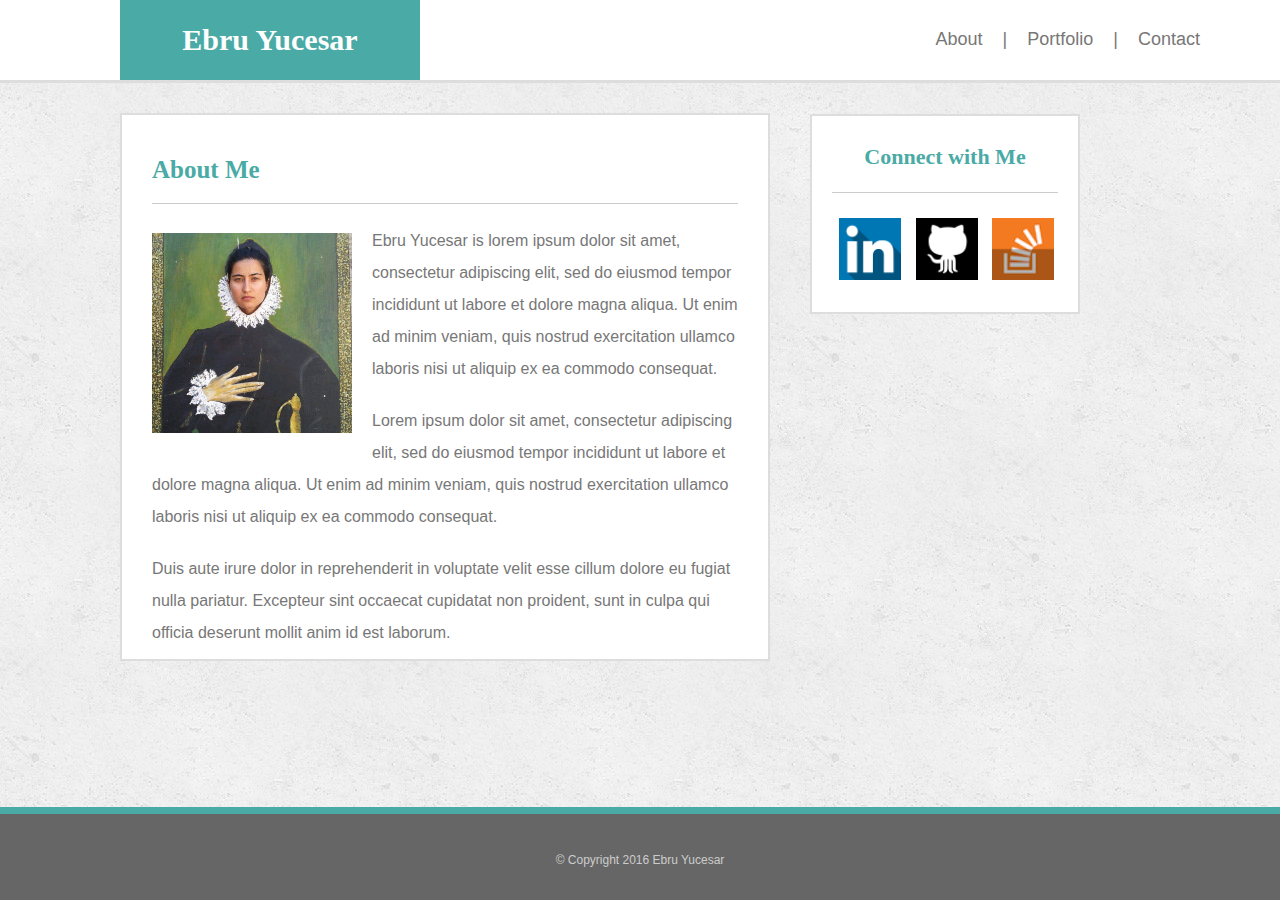
<file: index.html>
<!DOCTYPE html>
<html>
<head>
	<meta charset="UTF-8">
	<title>Ebru Yucesar's Portfolio</title>
	<link rel="stylesheet" type="text/css" href="assets/css/reset.css">
	<link rel="stylesheet" type="text/css" href="assets/css/style.css">
	
</head>
<body>

	<div id="header">
		<ul id="menu">
			<li><a href="contact.html">Contact&nbsp;&nbsp;&nbsp;&nbsp;&nbsp;&nbsp;&nbsp;&nbsp;&nbsp;&nbsp;&nbsp;&nbsp;</a></li>
			<li><a href="portfolio.html">Portfolio&nbsp;&nbsp;&nbsp;&nbsp;|</a></li>
			<li><a href="index.html">About&nbsp;&nbsp;&nbsp;&nbsp;|</a></li>
		</ul>

		<div id="name">
    		Ebru Yucesar
    	</div>
	</div>

	<div class="container">

		<section>
			<article>

				<h1>About Me</h1>

				<hr>

				<img class=Ebru src="assets/images/Ebru.jpg" alt="Ebru Yucesar" width="200px" height="200px" >

				<p>Ebru Yucesar is lorem ipsum dolor sit amet, consectetur adipiscing elit, sed do eiusmod tempor incididunt ut labore et dolore magna aliqua. Ut enim ad minim veniam, quis nostrud exercitation ullamco laboris nisi ut aliquip ex ea commodo consequat.</p>

				<p>Lorem ipsum dolor sit amet, consectetur adipiscing elit, sed do eiusmod tempor incididunt ut labore et dolore magna aliqua. Ut enim ad minim veniam, quis nostrud exercitation ullamco laboris nisi ut aliquip ex ea commodo consequat.</p>

				<p>Duis aute irure dolor in reprehenderit in voluptate velit esse cillum dolore eu fugiat nulla pariatur. Excepteur sint occaecat cupidatat non proident, sunt in culpa qui officia deserunt mollit anim id est laborum.</p>
			
			</article>
		</section>

		<aside>

			<h2>Connect with Me</h2>
			<br>
			<hr>
			<br>

			<a href="https://www.linkedin.com/in/ebru-yucesar-5590a880" target="_blank"><img class="linkedin" src="assets/images/linkedin.png" alt="LinkedIn" ></a>
			<a href="https://github.com/eyucesar" target="_blank"><img class="github" src="assets/images/github.png" alt="GitHub" ></a>
			<a href="http://stackoverflow.com/users/7577912/e-yucesar" target="_blank"><img class="stackoverflow" src="assets/images/stack.png" alt="Stack Overflow" ></a>

		</aside>
	</div>

	<footer><p id="footer">&copy; Copyright 2016 Ebru Yucesar</p></footer>

</body>
</html>
</file>
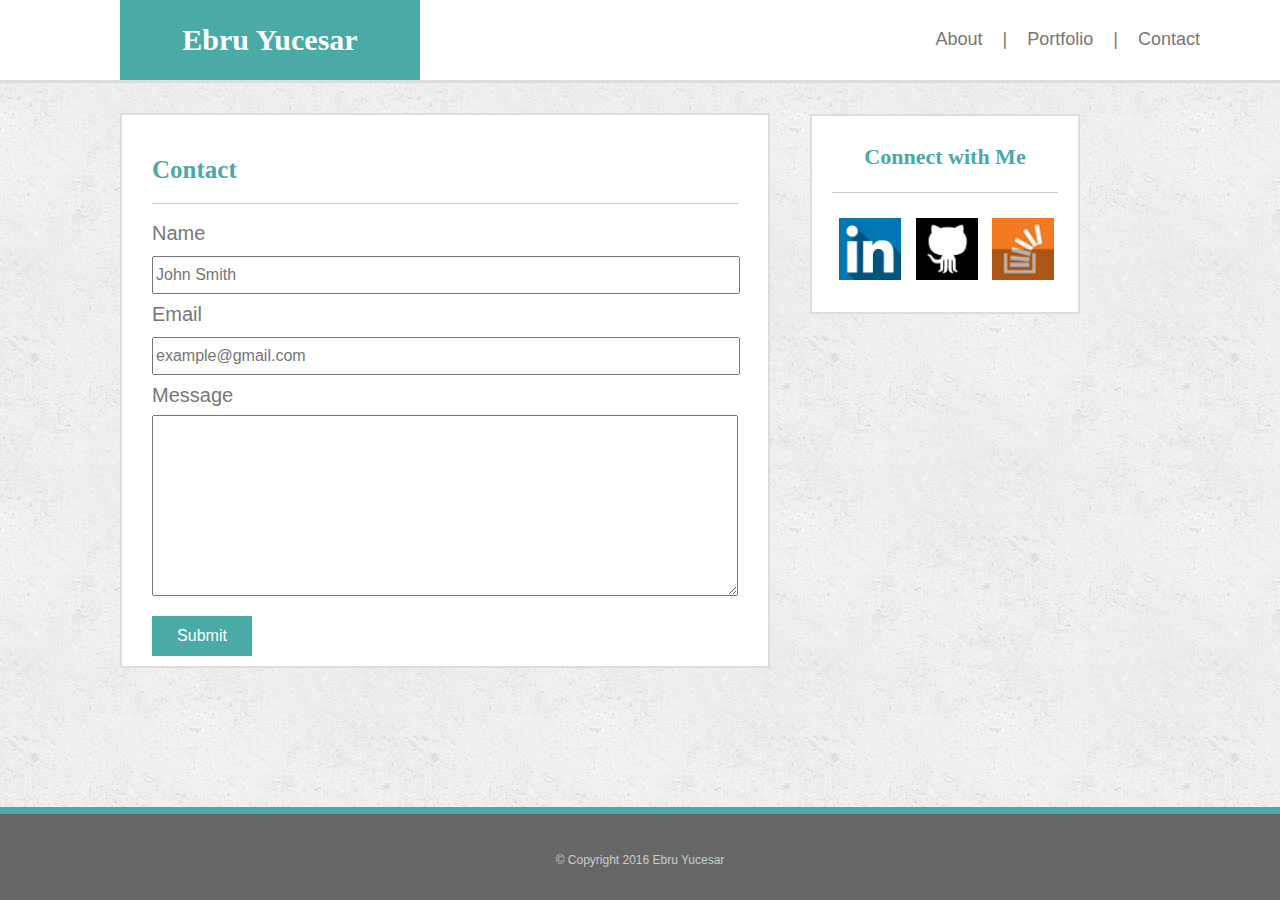
<file: contact.html>
<!DOCTYPE html>
<html>
<head>
	<meta charset="UTF-8">
	<title>Ebru Yucesar's Portfolio</title>
	<link rel="stylesheet" type="text/css" href="assets/css/reset.css">
	<link rel="stylesheet" type="text/css" href="assets/css/style.css">
	
</head>
<body>

	<div id="header">
		<!--<div id="menu">
			<a href="index.html">About</a> | <a href="portfolio.html">Portfolio</a> | <a href="contact.html">Contact&nbsp&nbsp&nbsp&nbsp&nbsp&nbsp</a>
		</div>-->
		<ul id="menu">
			<li><a href="contact.html">Contact&nbsp;&nbsp;&nbsp;&nbsp;&nbsp;&nbsp;&nbsp;&nbsp;&nbsp;&nbsp;&nbsp;&nbsp;</a></li>
			<li><a href="portfolio.html">Portfolio&nbsp;&nbsp;&nbsp;&nbsp;|</a></li>
			<li><a href="index.html">About&nbsp;&nbsp;&nbsp;&nbsp;|</a></li>
		</ul>

		<div id="name">
    		Ebru Yucesar
    	</div>
	</div>

	<div class="container">

		<section>
			<article>

				<h1>Contact</h1>

				<hr>

				<form>
					Name<br>
  					<input type="text" name="firstname" placeholder="John Smith">
 				 	<br>
  					Email<br>
  					<input type="text" name="email" placeholder="example@gmail.com">
  					<br>
  					Message<br>
  					<textarea></textarea>
  					<br>
				</form>

				<input type="button" value=Submit>
			
			</article>
		</section>

		<aside>

			<h2>Connect with Me</h2>
			<br>
			<hr>
			<br>

			<a href="https://www.linkedin.com/in/ebru-yucesar-5590a880" target="_blank"><img class="linkedin" src="assets/images/linkedin.png" alt="LinkedIn" ></a>
			<a href="https://github.com/eyucesar" target="_blank"><img class="github" src="assets/images/github.png" alt="GitHub" ></a>
			<a href="http://stackoverflow.com/users/7577912/e-yucesar" target="_blank"><img class="stackoverflow" src="assets/images/stack.png" alt="Stack Overflow" ></a>

		</aside>
	</div>

	<footer><p id="footer">&copy; Copyright 2016 Ebru Yucesar</p></footer>

</body>
</html>
</file>
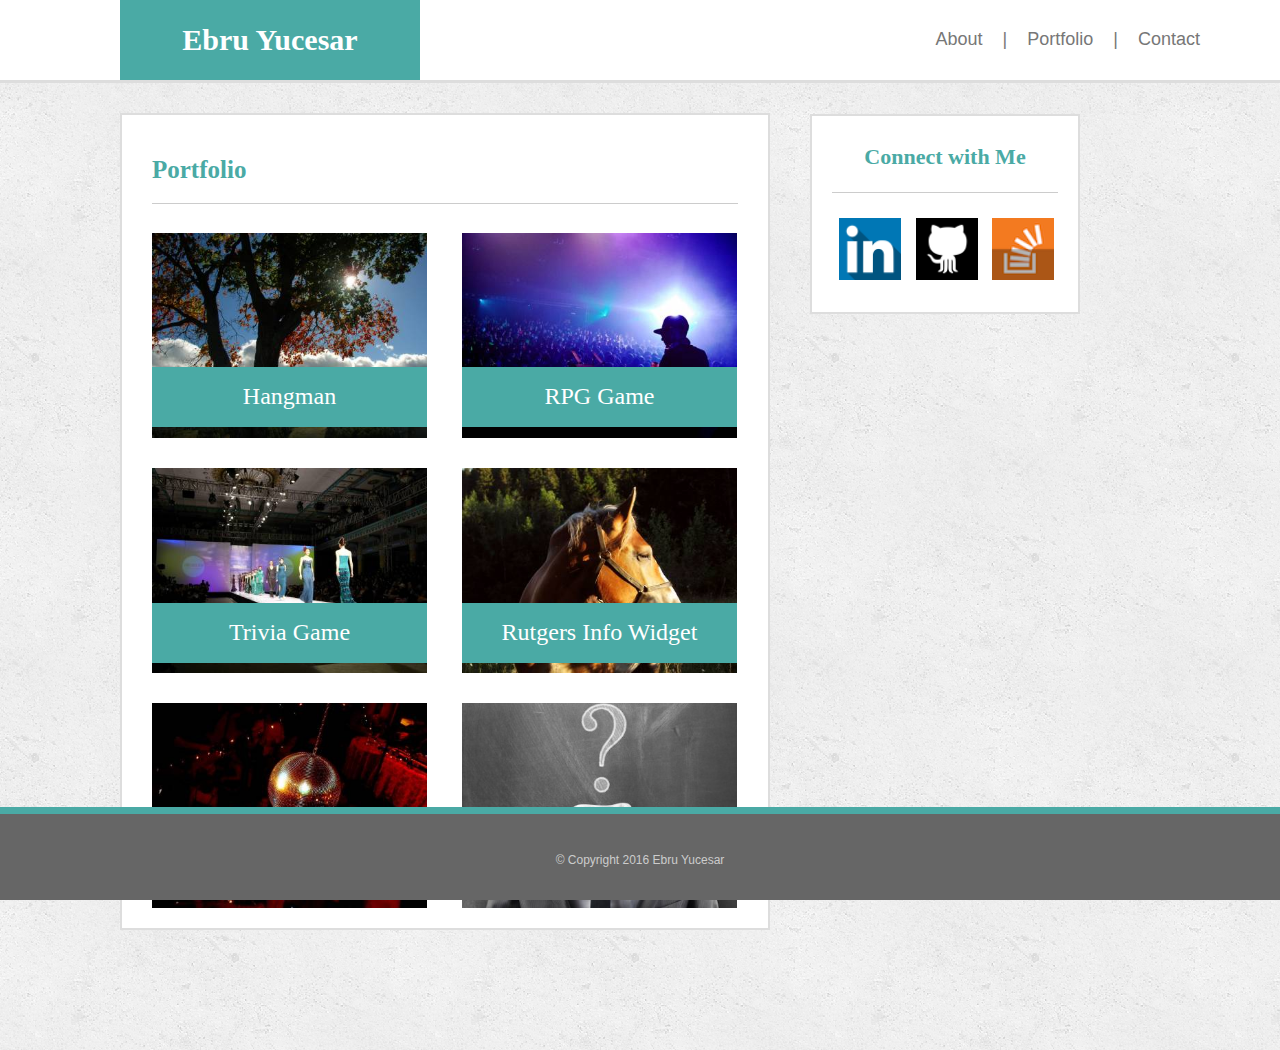
<file: portfolio.html>
<!DOCTYPE html>
<html>
<head>
	<meta charset="UTF-8">
	<title>Ebru Yucesar's Portfolio</title>
	<link rel="stylesheet" type="text/css" href="assets/css/reset.css">
	<link rel="stylesheet" type="text/css" href="assets/css/style.css">
	
</head>
<body>

	<div id="header">
		<!--<div id="menu">
			<a href="index.html">About</a> | <a href="portfolio.html">Portfolio</a> | <a href="contact.html">Contact&nbsp&nbsp&nbsp&nbsp&nbsp&nbsp</a>
		</div>-->
		<ul id="menu">
			<li><a href="contact.html">Contact&nbsp;&nbsp;&nbsp;&nbsp;&nbsp;&nbsp;&nbsp;&nbsp;&nbsp;&nbsp;&nbsp;&nbsp;</a></li>
			<li><a href="portfolio.html">Portfolio&nbsp;&nbsp;&nbsp;&nbsp;|</a></li>
			<li><a href="index.html">About&nbsp;&nbsp;&nbsp;&nbsp;|</a></li>
		</ul>

		<div id="name">
    		Ebru Yucesar
    	</div>
	</div>

	<div class="container">

		<section>
			<article>

				<h1>Portfolio</h1>

				<hr>
					<img class="portfolio" id="portfolio1" src="assets/images/portfolio1.jpg" alt="Hangman"/><a href="#" <span id="portfolio1span">Hangman</span></a>
					<img class="portfolio" id="portfolio2" src="assets/images/portfolio2.jpg" alt="RPG Game"/><a href="#"<span id="portfolio2span">RPG Game</span></a>
					<img class="portfolio" id="portfolio3" src="assets/images/portfolio3.jpg" alt="Trivia Game"/><a href="#"<span id="portfolio3span">Trivia Game</span></a>
					<img class="portfolio" id="portfolio4" src="assets/images/portfolio4.jpg" alt="Rutgers Info Widget"/><a href="#"<span id="portfolio4span">Rutgers Info Widget</span></a>
					<img class="portfolio" id="portfolio5" src="assets/images/portfolio5.jpg" alt="Rock Paper Scissors"/><a href="#"<span id="portfolio5span">Rock Paper Scissors</span></a>
					<img class="portfolio" id="portfolio6" src="assets/images/portfolio6.jpg" alt="Coming Soon"/><a href="#"<span id="portfolio6span">Coming Soon</span></a>
			</article>
		</section>

		<aside>

			<h2>Connect with Me</h2>
			<br>
			<hr>
			<br>

			<a href="https://www.linkedin.com/in/ebru-yucesar-5590a880" target="_blank"><img class="linkedin" src="assets/images/linkedin.png" alt="LinkedIn" ></a>
			<a href="https://github.com/eyucesar" target="_blank"><img class="github" src="assets/images/github.png" alt="GitHub" ></a>
			<a href="http://stackoverflow.com/users/7577912/e-yucesar" target="_blank"><img class="stackoverflow" src="assets/images/stack.png" alt="Stack Overflow"></a>

		</aside>
	</div>

	<footer><p id="footer">&copy; Copyright 2016 Ebru Yucesar</p></footer>

</body>
</html>
</file>
<file: assets/css/style.css>
body {
	width: 100%;
	background-image: url("../images/background.png");
    font-family: Georgia, "Times New Roman", Times, serif;
}

#header {
    width: 100%;
    margin: 0px;
    padding: 0px;
    border-bottom: 3px solid #dddddd;
}

section {
    padding: 20px;
    margin-top: -20px;
}

#name {
	background: #4aaaa5;
	color: white;
    position: absolute;
    text-align: center;
    font-size: 30px;
    font-weight: bold;
    margin: 0;
    top: 0;
    left: 0;
    width: 250px;
    padding: 25px;
    margin-left: 120px;
}

#menu {
    width: 100%;
    background: white;
    font-family: arial;
    color: #777777;
    text-align: right;
    font-size: 18px;
    width: 100%;
    padding: 0px;
    margin: 0px;
    height: 80px;
    box-sizing: border-box;
}

a {
    color: #777777;
    text-decoration: none;
}

a:hover {
    color: #595858;
    font-size: 22px;
}

.container {
    overflow: auto;
    width: 100%;
    height: 100%;
}

#main-bio {
    background: white;
    padding: 100px;
    width: 650px;
    overflow: auto;
}

#connect {
    position: fixed;
    top: 40;
    right: 40;
    width: 270px;
}

article {
    width: 650px;
    background: white;
    border: 2px solid #dddddd;
    min-height: 100px;
    line-height: 2;
    font-family: Arial, "Helvetica Neue", Helvetica, sans-serif;
    padding: 30px;
    padding-bottom: 10px;
    margin-top: 30px;
    margin-right: 25px;
    margin-bottom: 100px;
    margin-left: 100px;
    color: #777777;
    overflow: hidden;
    box-sizing: border-box;
    position: relative;
}

h1 {
    color: #4aaaa5;
    font-weight: bold;
    font-size: 25px;
    font-family: Georgia, "Times New Roman", Times, serif;
    text-align: left;
}

h2 {
    color: #4aaaa5;
    font-weight: bold;
    font-size: 22px;
    text-align: center;
    padding-top: 10px;
}

p {
    margin-top: 20px;
}

aside {
    clear: both;
    position: absolute;
    top: 110px;
    left: 800px;
    width: 270px;
    height: 200px;
    background: white;
    border: 2px solid #dddddd;
    padding: 20px;
    text-align: left;
    margin-left: 10px;
    margin-top: 4px;
    box-sizing: border-box;
}

.Ebru {
    float: left;
    margin: 20px 20px 20px 0;
}

.Ebru:hover {
    width: 300px;
    height: 300px;
}

.linkedin {
    float: left;
    width: 62px;
    height: 62px;
    margin-right: 15px;
    margin-left: 7px;
}

.linkedin:hover {
    transform: scale(1.2);
}

.github {
    clear: both;
    width: 62px;
    height: 62px;
    margin-right: 10px;
}

.github:hover {
    transform: scale(1.2);
}

.stackoverflow {
    width: 62px;
    height: 62px;
}

.stackoverflow:hover {
    transform: scale(1.2);
}

footer {
    position: fixed;
    left: 0;
    bottom: 0;
    height: 93px;
    width: 100%;
    background: #666666;
    font-family: Arial;
    font-size: 12px;
    color: #cccccc;
    border-top: 7px solid #4aaaa5;
    text-align: center;
    box-sizing: border-box;
}

#footer {
    padding: 20px;
}

.portfolio {
    width: 275px;
    height: 205px;
}

#portfolio1 {
    float: left;
    margin: 20px 25px 10px 0;
}

#portfolio1span {
    position: absolute;
    left: 30px;
    top: 252px;
    border: none;
    background-color: #4aaaa5;
    color: white;
    font-family: "Times New Roman";
    font-size: 24px;
    width: 275px;
    height: 60px;
    text-align: center;
    padding-top: 5px;
    box-sizing: border-box;
}

#portfolio1span:hover {
    background-color: #0bede1;
}

#portfolio2 {
    float: left;
    margin: 20px 0 10px 10px;
}

#portfolio2span {
    position: absolute;
    right: 31px;
    top: 252px;
    border: none;
    background-color: #4aaaa5;
    color: white;
    font-family: "Times New Roman";
    font-size: 24px;
    width: 275px;
    height: 60px;
    text-align: center;
    padding-top: 5px;
    box-sizing: border-box;
}

#portfolio2span:hover {
    background-color: #0bede1;
}

#portfolio3 {
    float: left;
    margin: 20px 25px 10px 0;
}

#portfolio3span {
    position: absolute;
    left: 30px;
    top: 488px;
    border: none;
    background-color: #4aaaa5;
    color: white;
    font-family: "Times New Roman";
    font-size: 24px;
    width: 275px;
    height: 60px;
    text-align: center;
    padding-top: 5px;
    box-sizing: border-box;
}

#portfolio3span:hover {
    background-color: #0bede1;
}

#portfolio4 {
    float: left;
    margin: 20px 0px 10px 10px;
}

#portfolio4span {
    position: absolute;
    right: 31px;
    top: 488px;
    border: none;
    background-color: #4aaaa5;
    color: white;
    font-family: "Times New Roman";
    font-size: 24px;
    width: 275px;
    height: 60px;
    text-align: center;
    padding-top: 5px;
    box-sizing: border-box;
}

#portfolio4span:hover {
    background-color: #0bede1;
}

#portfolio5 {
    float: left;
    margin: 20px 25px 10px 0;
}

#portfolio5span {
    position: absolute;
    left: 30px;
    top: 722px;
    border: none;
    background-color: #4aaaa5;
    color: white;
    font-family: "Times New Roman";
    font-size: 24px;
    width: 275px;
    height: 60px;
    text-align: center;
    padding-top: 5px;
    box-sizing: border-box;
}

#portfolio5span:hover {
    background-color: #0bede1;
}

#portfolio6span {
    position: absolute;
    right: 31px;
    top: 722px;
    border: none;
    background-color: #4aaaa5;
    color: white;
    font-family: "Times New Roman";
    font-size: 24px;
    width: 275px;
    height: 60px;
    text-align: center;
    padding-top: 5px;
    box-sizing: border-box;
}

#portfolio6span:hover {
    background-color: #0bede1;
}

#portfolio6 {
    float: left;
    margin: 20px 0px 10px 10px;
}

form {
    font-size: 20px;
    font-weight: lighter;
}

textarea {
    width: 580px;
    height: 175px;
    float:left;
    font-size: 16px;
}

textarea:focus {
    outline: 0; 
    border: 2px solid #0bede1;  
}

input[type=button] {
    color: white;
    font-size: 16px;
    background-color: #4aaaa5;
    width: 100px;
    height: 40px;
    padding: 0;
    border: none;
    margin-top: 20px;
}

input[type=button]:hover {
    background-color: #0bede1;
    width: 120px;
    height: 40px;
}

input[type=button]:focus {
    outline: 0;
}

input[type=text] {
    width: 580px;
    height: 2em;
    font-size: 16px;
}

input[type=text]:focus {
    border-color: #0bede1;
    outline: 0;
}

hr {
    display: block;
    height: 1px;
    border: 0;
    border-top: 1px solid #ccc;
    padding: 0; 
}

ul li {
    display: inline;
    float: right;
    padding: 30px 20px 20px 0;
}
</file>
